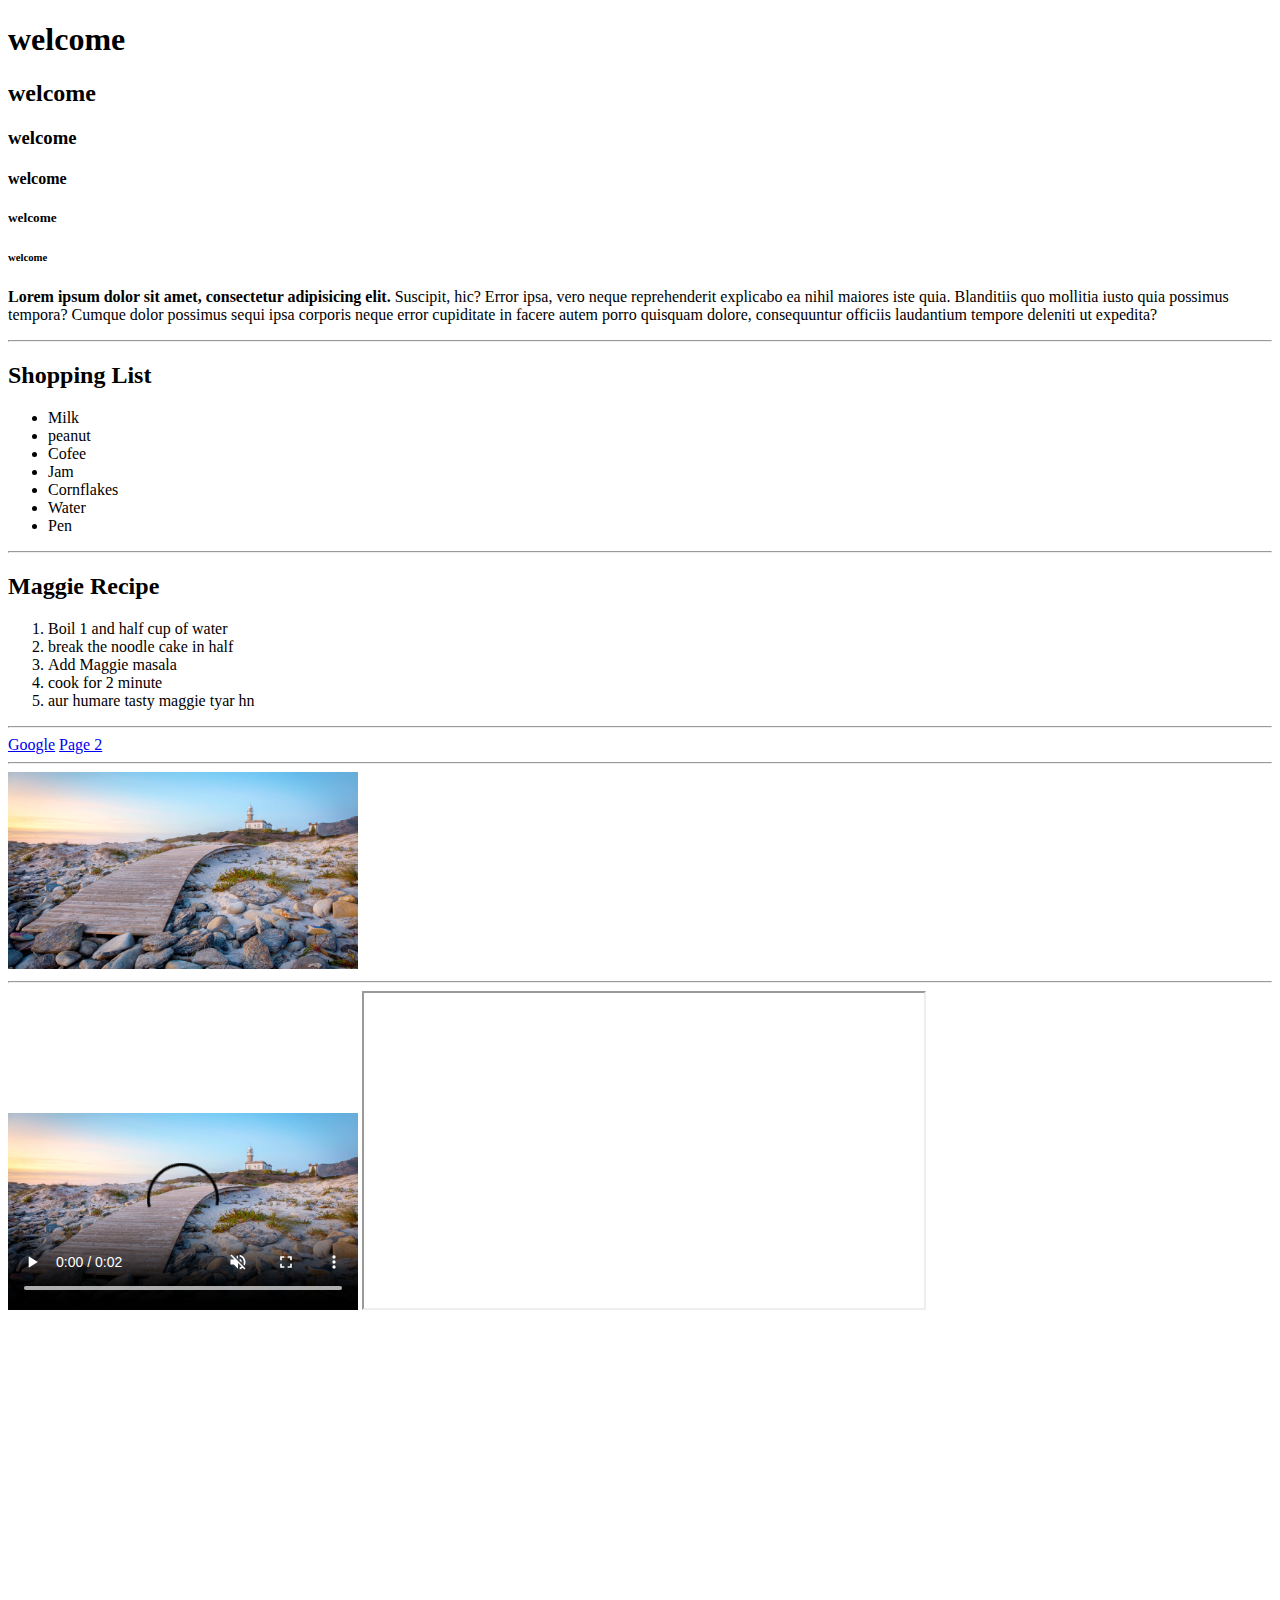
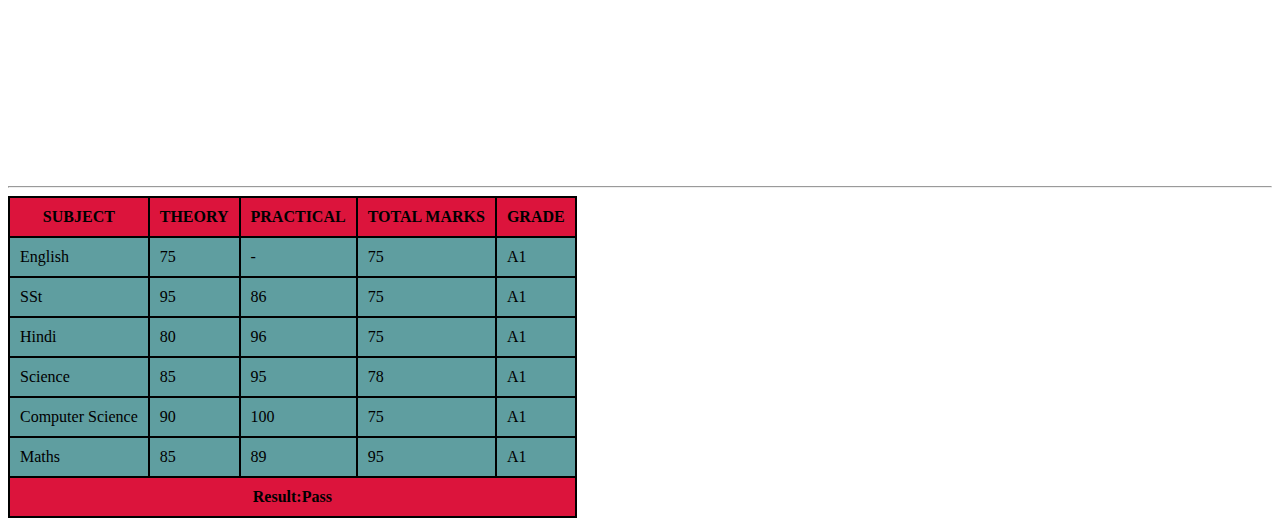
<file: index.html>
<!DOCTYPE html>
<html lang="en">
<head>
    <meta charset="UTF-8">
    <meta name="viewport" content="width=device-width, initial-scale=1.0">
    <title>Anugya</title>
    <link rel="stylesheet" href="style.css">

</head>
<body>
       <h1> welcome</h1>
       <h2> welcome</h2>
       <h3> welcome</h3>
       <h4> welcome</h4>
       <h5> welcome</h5>
       <h6> welcome</h6>
    <p> <b> Lorem ipsum dolor sit amet, consectetur adipisicing elit.</b> Suscipit, hic? Error ipsa, vero neque reprehenderit explicabo ea nihil maiores iste quia. Blanditiis quo mollitia iusto quia possimus tempora? Cumque dolor possimus sequi ipsa corporis neque error cupiditate in facere autem porro quisquam dolore, consequuntur officiis laudantium tempore deleniti ut expedita?</p>
    <hr>
    <h2> Shopping List</h2>
    <ul>
        <li> Milk</li>
        <li> peanut</li>
        <li> Cofee</li>
        <li> Jam</li>
        <li> Cornflakes</li>
        <li> Water</li>
        <li> Pen</li>
    </ul>
    <hr>
        <h2> Maggie Recipe </h2>
        <ol>
        <li> Boil 1 and half cup of water </li>
        <li> break the noodle cake in half </li>
        <li> Add Maggie  masala </li>
        <li> cook for 2 minute </li>
        <li> aur humare tasty maggie tyar hn </li>
    </ol>
    <hr>
    <a href=" https://www.google.com" target=" _blank"> Google</a>
    <a href="page2.html"> Page 2</a>
<hr>
<img src="img.jpg" alt="" width="350">
<hr> 
<video src="video.mp4" width="350"  controls loop muted poster="img.jpg"></video>
<iframe width="560" height="315" src="https://www.youtube.com/embed/yNvtZrjw1t4?si=A7FYZpIpvAiOfEMs" title="YouTube video player" frameborder="1" allow="accelerometer; autoplay; clipboard-write; encrypted-media; gyroscope; picture-in-picture; web-share" referrerpolicy="strict-origin-when-cross-origin" allowfullscreen></iframe>
<iframe src="https://en.wikipedia.org/wiki/HTML" frameborder="0" width="360" height="460"></iframe>
<hr>
<table>
    <thead>
    <tr>
        <th> SUBJECT</th>
        <th> THEORY</th>
        <th> PRACTICAL</th>
        <th> TOTAL MARKS</th>
        <th> GRADE</th>
    </tr>
    </thead>
    <tbody>
        <tr>
            <td>English</td>
            <td>75</td>
            <td>-</td>
            <td>75</td>
            <td>A1</td>
        </tr>
        <tr>
            <td>SSt</td>
            <td>95</td>
            <td>86</td>
            <td>75</td>
            <td>A1</td>
        </tr>
        <tr>
            <td>Hindi</td>
            <td>80</td>
            <td>96</td>
            <td>75</td>
            <td>A1</td>
        </tr>
        <tr>
            <td>Science</td>
            <td>85</td>
            <td>95</td>
            <td>78</td>
            <td>A1</td>
        </tr>
        <tr>
            <td>Computer Science</td>
            <td>90</td>
            <td>100</td>
            <td>75</td>
            <td>A1</td>
        </tr>
        <tr>
            <td>Maths</td>
            <td>85</td>
            <td>89</td>
            <td>95</td>
            <td>A1</td>
        </tr> 
    </tbody>
    <tfoot>
        <th colspan="5">Result:Pass</th>
    </tfoot>
</table>
</body>
</html>
</file>
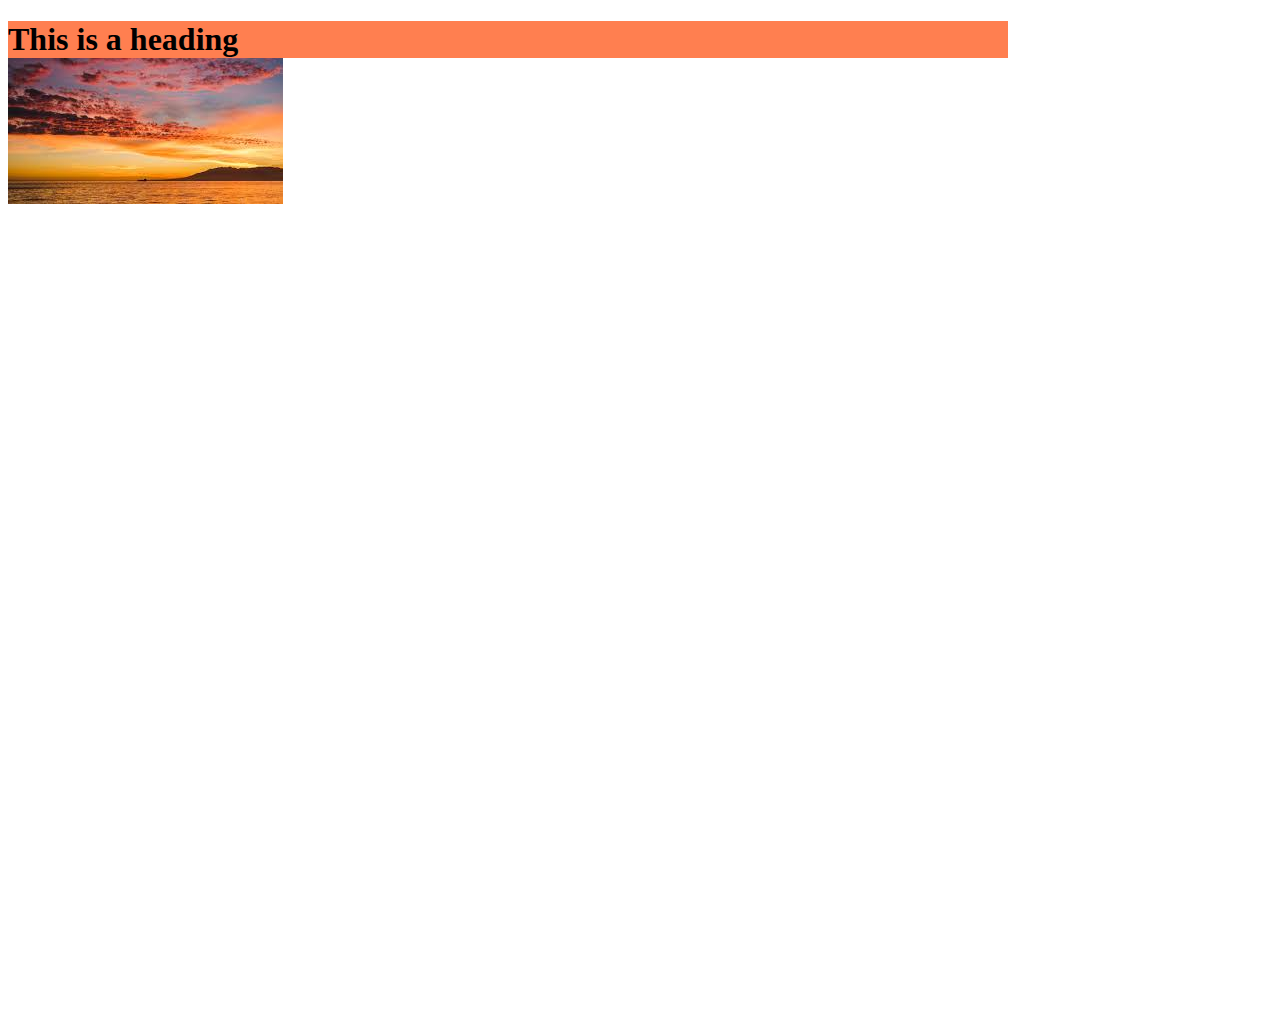
<file: background.html>
<!DOCTYPE html>
<html lang="en">
<head>
    <meta charset="UTF-8">
    <meta name="viewport" content="width=device-width, initial-scale=1.0">
    <title>backgroubd property</title>
<style>
h1{
    background-color: coral;
}
.background{
    background-image: url("img2.jpeg");
    background-repeat: no-repeat;
    height: 1000px;
    width: 1000px;
}


</style>
</head>
<body>
    <div class="background">
  <h1>This is a heading</h1>
    </div>
</body>
</html>
</file>
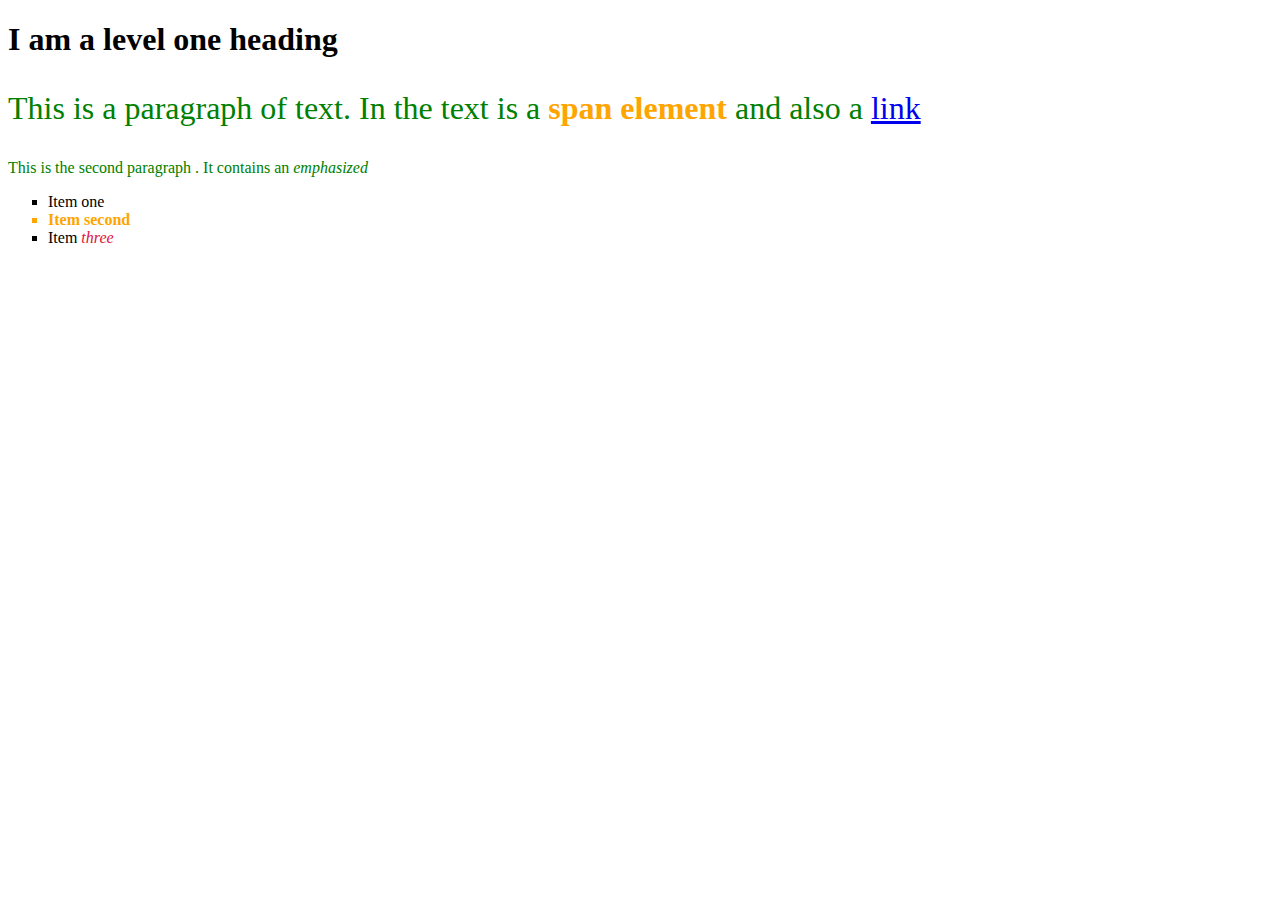
<file: element.html>
<!DOCTYPE html>
<html lang="en">
<head>
    <meta charset="UTF-8">
    <meta name="viewport" content="width=device-width, initial-scale=1.0">
    <title>Document</title>
    <link rel="stylesheet" href="element.css">
</head>
<body>
    <h1> I am a level one heading</h1>
    <p> This is a paragraph of text. In the text is a <span class="special"> span element </span> and also a <a href="http://example.com">link</a></p>
    <p> This is the second  paragraph . It contains an <em> emphasized</em></p>
    <ul>
        <li> Item one </li>
        <li class="special"> Item second</li>
        <li> Item <em>three</em> </li>
    </ul>
</body>
</html>
</file>
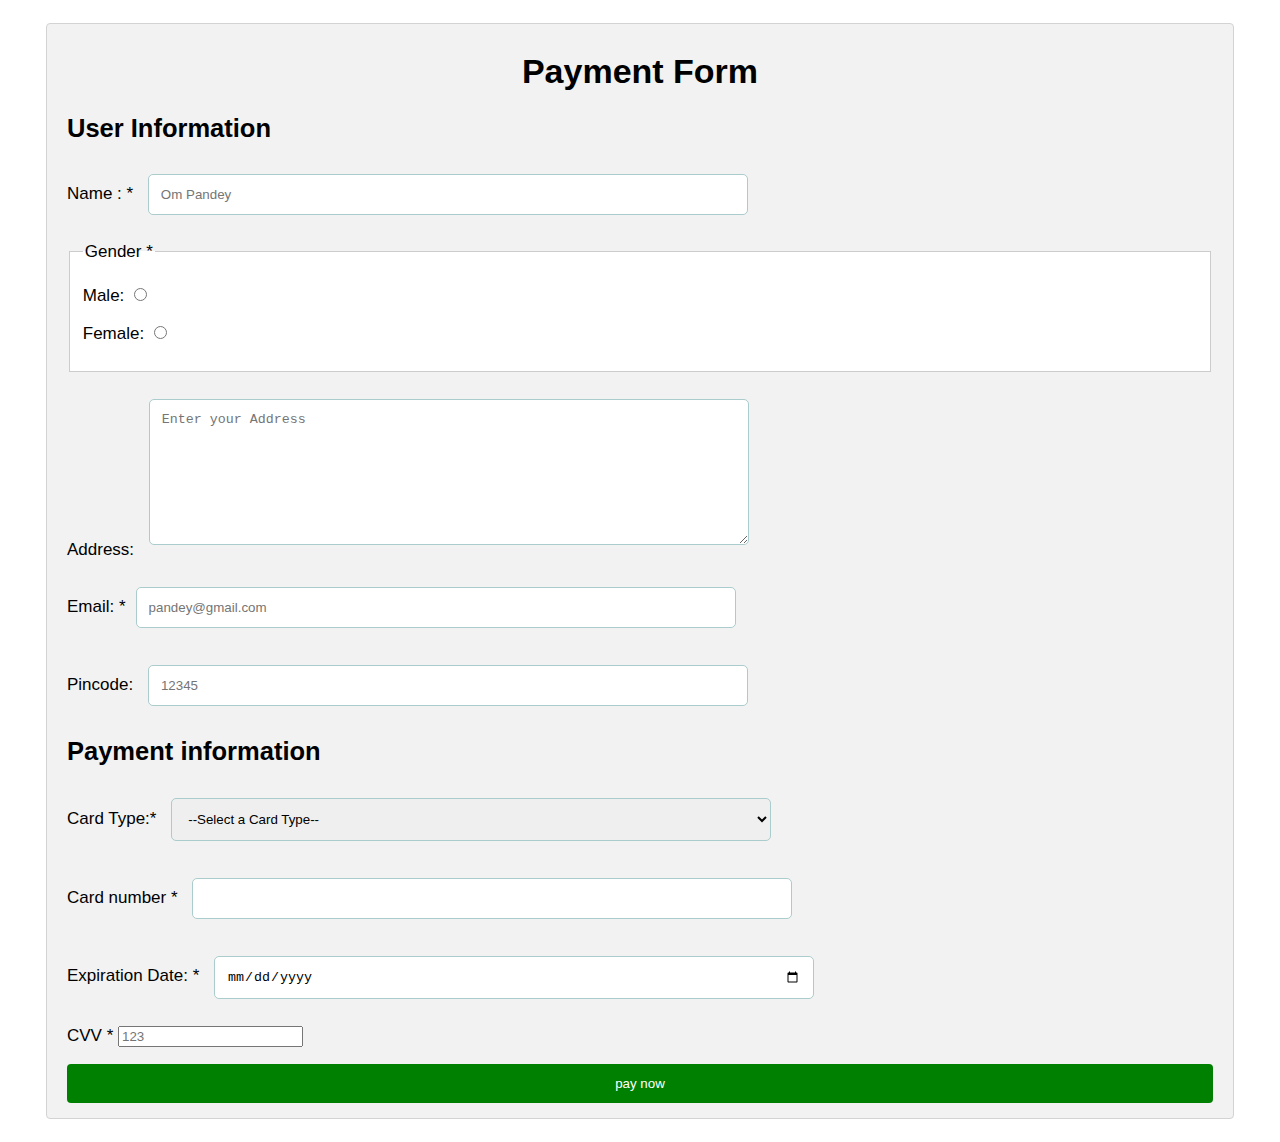
<file: payment_form.html>
<!DOCTYPE html>
<html lang="en">
<head>
    <meta charset="UTF-8">
    <meta name="viewport" content="width=device-width, initial-scale=1.0">
    <title>Paymenty Form</title>
    <link rel="stylesheet" href="payment_form.css">
</head>
<body>
  <div class="container">
    <form action="">
        <h1 class="main_heading"> Payment Form</h1>
        
        <h2> User Information</h2>
        <p> Name : * <input type="text" name="name" placeholder="Om Pandey" required></p>
<fieldset>
    <legend> Gender *</legend>
    <p> Male: <input type="radio" name="Gender" id="Male" required></p>
    <p> Female: <input type="radio" name="Gender" id="Female" required></p>
</fieldset>
<p> Address: <textarea name="address" cols="100" rows="8" placeholder="Enter your Address"></textarea></p>
<p> Email: *<input type="email" name="email" id="email" placeholder="pandey@gmail.com" required></p>
<p> Pincode: <input type="number" name="Pincode" id="Pincode" placeholder="12345"></p>
  <h2> Payment information</h2>
  <p>
    Card Type:*
    <select name="card_type" id="card_type" required>
        <option value="">--Select a Card Type--</option>
        <option value="visa">visa</option>
        <option value="rupay">rupay</option>
        <option value="mastecard">mastercard</option>
    </select>
  </p>
  <p>
    Card number * <input type="number" name="card_number" id="card_number" required>
  </p>
  <p>
    Expiration Date: * <input type="date" name="exp_date" id="exp_date" required>
  </p>
  <p> CVV * <input type="password" name="cvv" id="cvv" placeholder="123" required> </p>
<input type="submit" value="pay now">
</form>
</div>
</body>
</html>
</file>
<file: style.css>
table,tr,th,td {
    border: 2px solid black;
border-collapse: collapse;
padding: 10px;
border-spacing: 5px;
}
th{
    background-color: crimson;
}
td{
    background-color: cadetblue;
}
</file>
<file: element.css>
p{
    color: green;
}
li{
list-style-type: square ;
}
.special{
    color: orange;
    font-weight: bold;
}
li em {
    color: crimson;
}
h1+p{
    font-size: 200%;
}
a:hover{
    color: saddlebrown;
    text-decoration: none;
}
</file>
<file: payment_form.css>
*{
    box-sizing: border-box;
}
body{
    font-family: Verdana, Geneva, Tahoma, sans-serif ;
    margin:15px 38px ;
    font-size: 17px;
    padding: 8px;
}
.container{
    background-color: #f2f2f2;
    padding: 5px 20px 15px 20px;
    border: 1px solid lightgrey;
    border-radius: 4px;
}
input[type="text"],
input[type="email"],
input[type="number"],
input[type="date"],
select,
textarea{
    width: 600px;
    padding: 12px;
    border: 1px solid #acc;
    border-radius: 5px;
    margin: 10px;
}
fieldset{
    background-color: #fff;
    border: 1px solid #ccc;
}
.main_heading{
    text-align: center;
}
input[type="submit"]{
    background-color: green;
    color:white ;
    padding: 12px 20px;
    border:none ;
    border-radius:4px; 
    cursor:pointer ;
    width: 100%;
}
input[type="submit"]:hover{
    background-color: #4caf84; 
}
</file>
